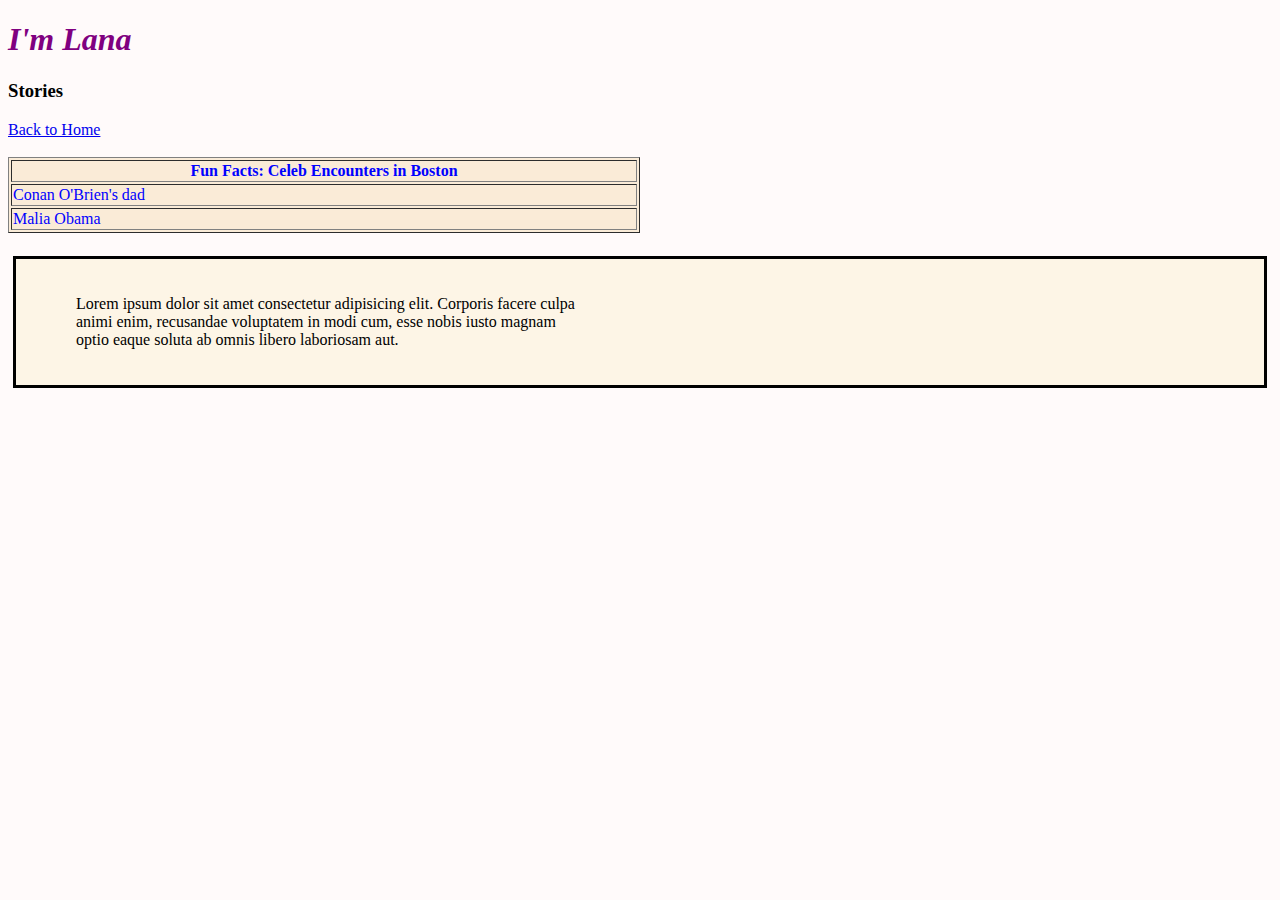
<file: stories.html>
<!DOCTYPE html>
<html>
<head>
    <title>My Wonderful Website| Stories</title>
    <link rel="stylesheet" type="text/css" href="../style.css">
</head>
<body>
    <h1 class="header1">I'm Lana</h1>
    <h3 class="header2">Stories</h3>
    <style type="text/css">
        body{
            background-color: snow;
        }
    </style>
<nav>
    <a href="index.html"> Back to Home</a>
</nav>
<br>
<table class="table" width="50%" border=solid>
    <tr>
    <th>Fun Facts: Celeb Encounters in Boston</th>
    </tr>
    <tr>
        <td>Conan O'Brien's dad</td>
    </tr>
    <tr>
        <td>Malia Obama</td>
    </tr>
</table>
<br>
<div id="Div3">
<p id="randomLatin">Lorem ipsum dolor sit amet consectetur adipisicing elit. Corporis facere culpa animi enim, recusandae voluptatem in modi cum, esse nobis iusto magnam optio eaque soluta ab omnis libero laboriosam aut.
</p>
</div>
</body>
</html>
</file>
<file: style.css>
h1, .header1{
        color: purple;
        font-style: italic;
    }
    #intro{
        color: olivedrab;
        font-weight: bold;
    }
    #FavDrink{
        text-decoration: underline;
        color:chocolate;
    }
    li{
        font-style: oblique;
    }
    
    .PopDrinks{
        color:darkturquoise;
    }
    #Div1, .table{
        background-color:antiquewhite;
        color: blue;
    }
    #Div2{
        background-color: snow;
    }
    #Div3{
        background-color: oldlace;
        border: solid;
        margin: 5px;
        padding: 20px;
    }
    #Div3:hover{
        background-color: gold;
    }
    .submit{
        box-shadow: 0 .2em #888;
        background: #e6e6e6
        cursor: pointer;
    }
    #Div4{
        background-color: honeydew;
    }
    input[type=submit]{
        color: purple;
        font-weight: bold;
    }
    #Div1 {
        margin:auto;
        position: fixed;
        bottom: 0;
        right: 0;
        width: 300px;
    }
    #randomLatin{
        position: relative;
        left: 40px;
        width: 500px;
    }
</file>
